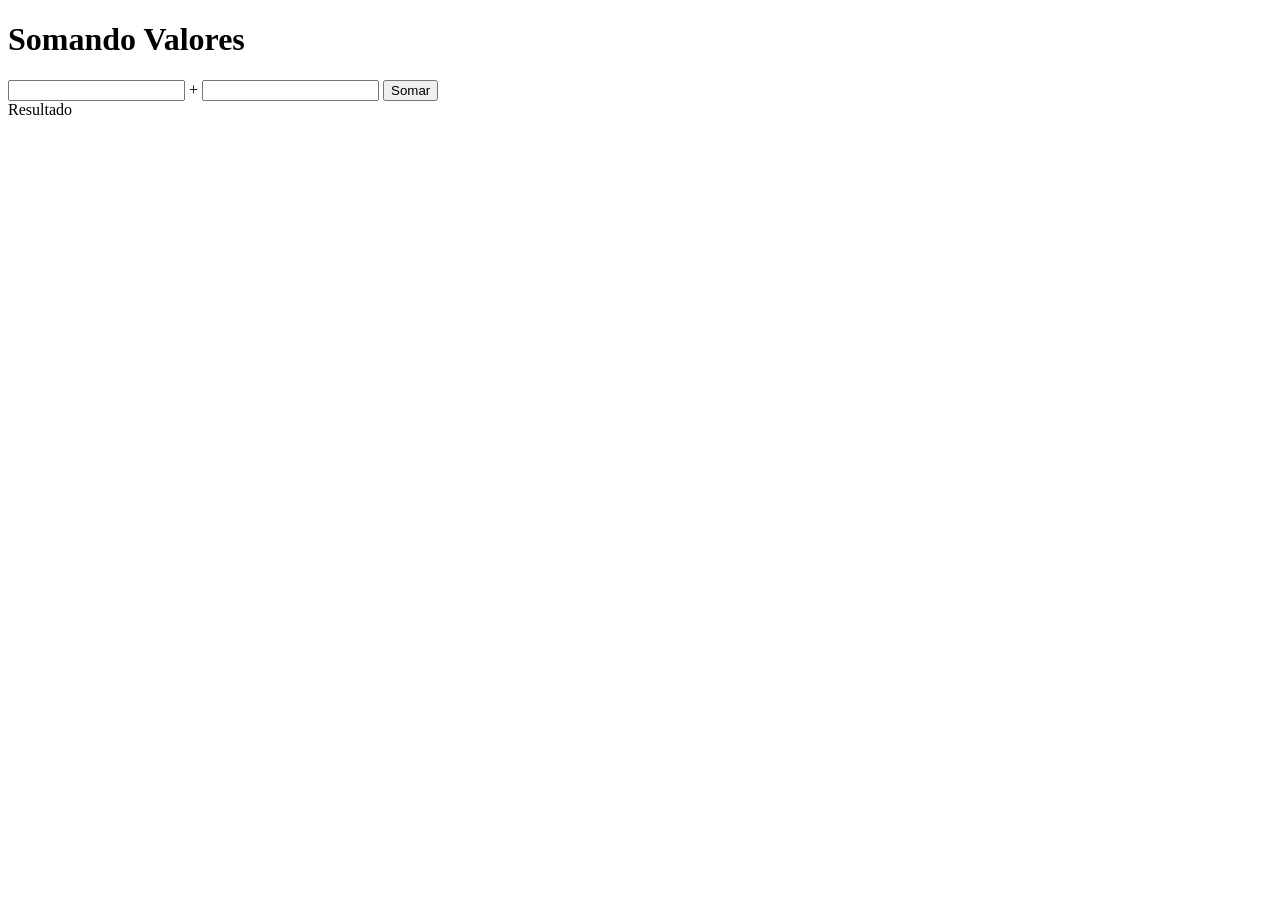
<file: ex005/index.html>
<!DOCTYPE html>
<html lang="pt-br">
<head>
    <meta charset="UTF-8">
    <meta name="viewport" content="width=device-width, initial-scale=1.0">
    <title>Somando valores</title>
</head>
<body>
    <h1>Somando Valores</h1>
    <input type="number" name="txtn1" id="txtn1"> +
    <input type="number" name="txtn2" id="txtn2">
    <input type="button" value="Somar" onclick="somar()">
    <div id="res">Resultado</div>

    <script>
        function somar() {
            var tn1 = document.getElementById('txtn1') 
            var tn2 = document.getElementById('txtn2')
            var res = document.getElementById('res')
            var n1 = Number(tn1.value)
            var n2 = Number(tn2.value)
            var s = n1 + n2
            res.innerText = `A soma entre ${n1} e ${n2} é igual a ${s}`
            
            }
    </script>
    
</body>
</html>
</file>
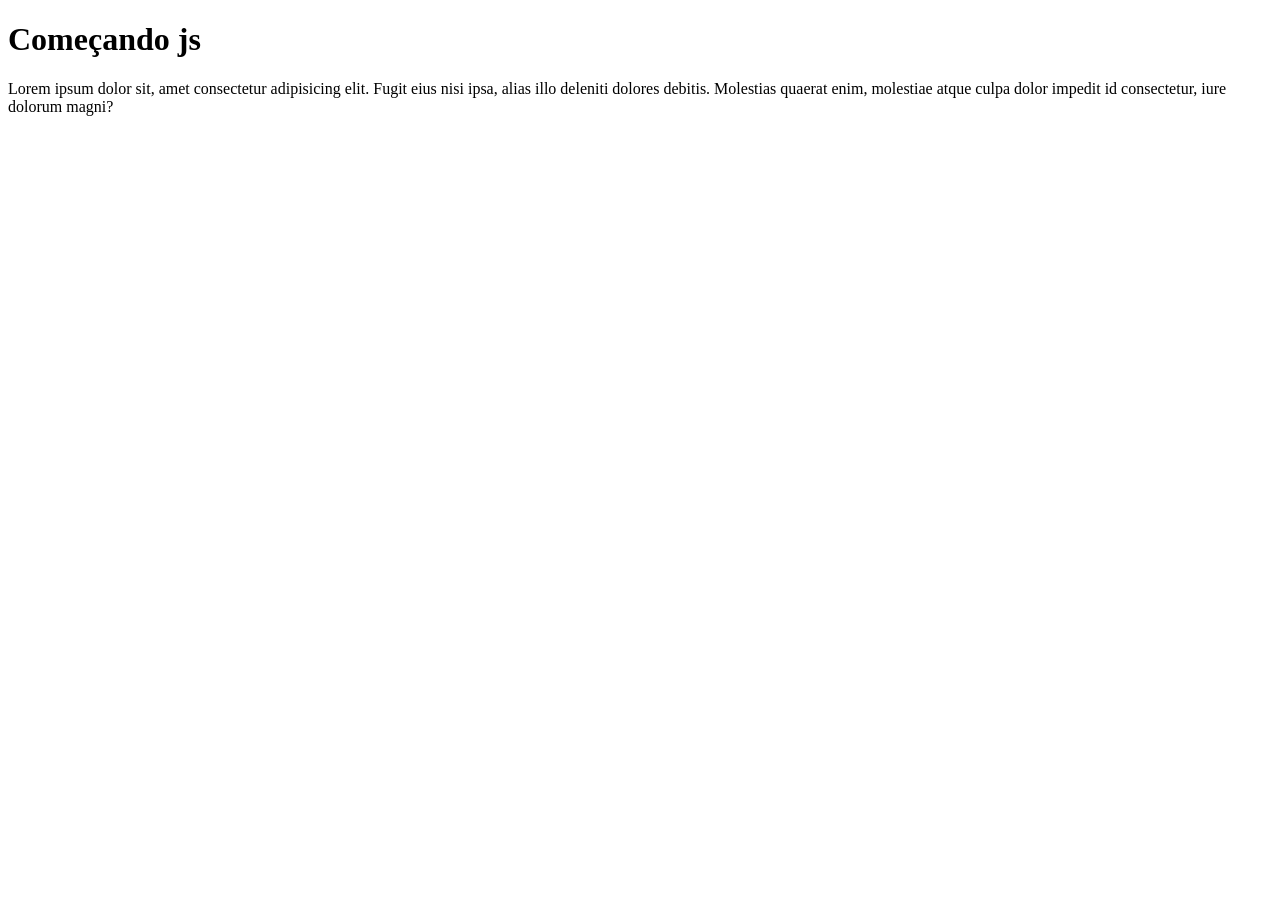
<file: exercicios/ex001/index.html>
<!DOCTYPE html>
<html lang="pt-br">
<head>
    <meta charset="UTF-8">
    <meta name="viewport" content="width=device-width, initial-scale=1.0">
    <title>Começando Js</title>
</head>
<body>
    <h1>Começando js</h1>
    <p>Lorem ipsum dolor sit, amet consectetur adipisicing elit. Fugit eius nisi ipsa, alias illo deleniti dolores debitis. Molestias quaerat enim, molestiae atque culpa dolor impedit id consectetur, iure dolorum magni?</p>
    <script>
        window.alert('Meu primeiro Script')
        window.confirm('Que bom!!')
        window.prompt('Qual é o seu nome?')
    </script>
    
</body>
</html>
</file>
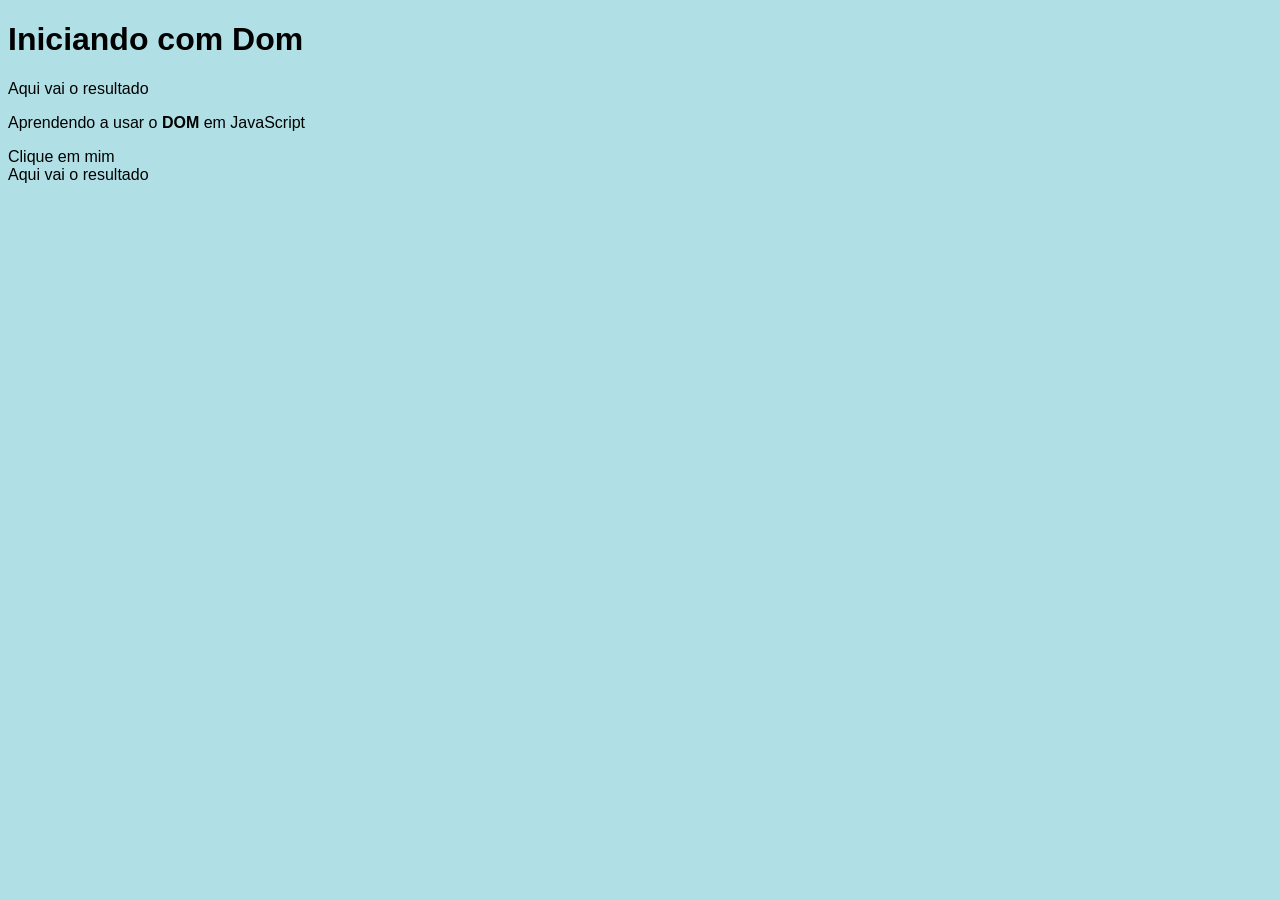
<file: exercicios/ex003/index.html>
<!DOCTYPE html>
<html lang="pt-br">
<head>
    <meta charset="UTF-8">
    <meta name="viewport" content="width=device-width, initial-scale=1.0">
    <title>Começando o DOM</title>
    <style>
        body{
            background-color: powderblue;
            font-family: Arial, Helvetica, sans-serif;

        }

    </style>
</head>
<body>
    <h1>Iniciando com Dom</h1>
    <p>Aqui vai o resultado</p>
    <p>Aprendendo a usar o <strong>DOM</strong> em JavaScript </p>
    <div id="msg">Clique em mim</div>
    <script>
        var p1 = document.getElementsByTagName('p')[0]
        document.write(p1.innerHTML)

        var d = document.getElementById('msg')

        
    </script>
    
</body>
</html>
</file>
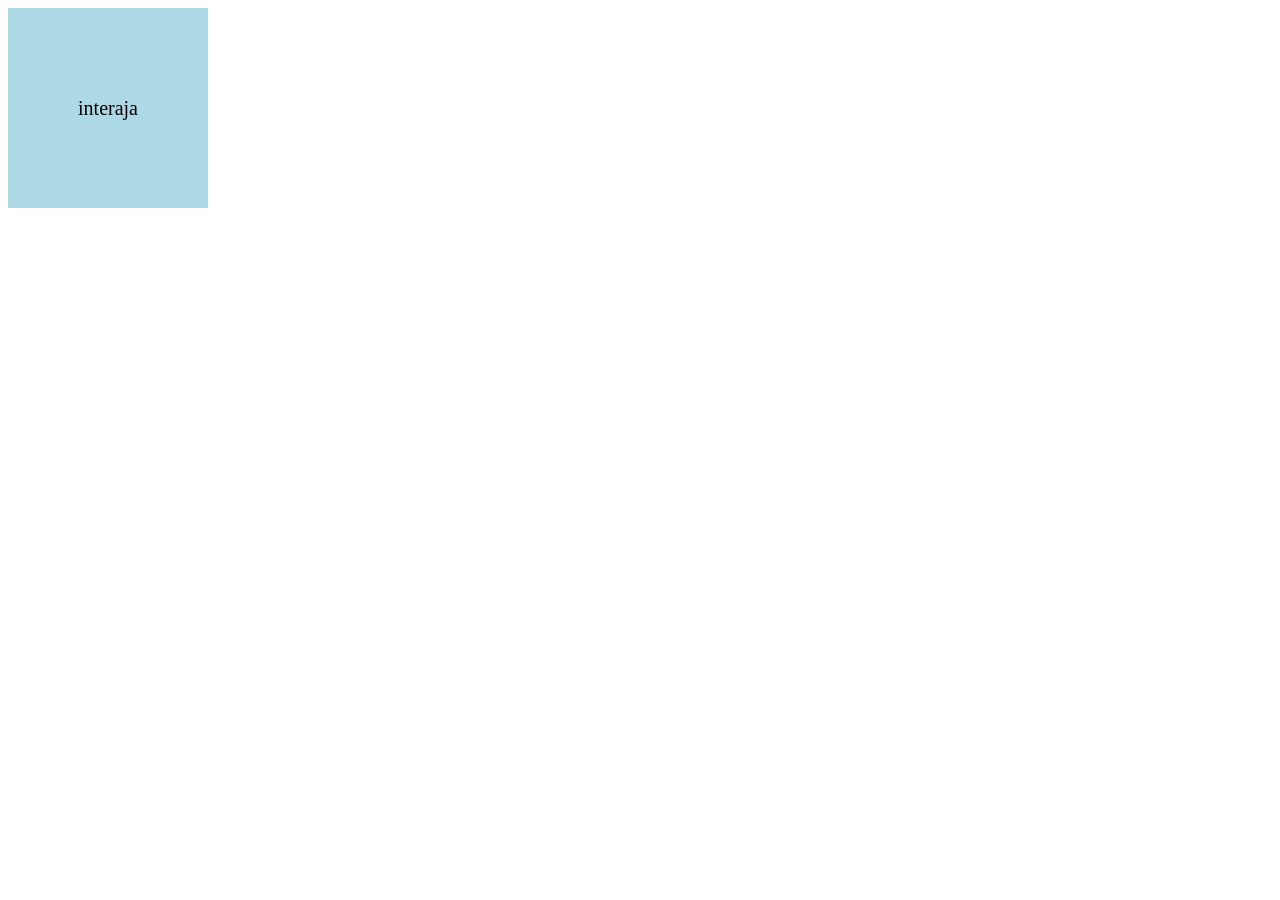
<file: exercicios/ex004/index.html>
<!DOCTYPE html>
<html lang="pt-br">
<head>
    <meta charset="UTF-8">
    <meta name="viewport" content="width=device-width, initial-scale=1.0">
    <title>Eventos DOM</title>
    <style>
        div#area{
            background-color: lightblue;
            width: 200px;
            height: 200px;
            line-height: 200px;
            text-align: center;
            font-size: 20px;
        }

    </style>
</head>
<body>
    <div id="area">
        interaja

    </div>

    <script>
    var a = document.getElementById('area')
    a.addEventListener('click', clicar)
    a.addEventListener('mouseenter', entrar)
    a.addEventListener('mouseout', sair)

        function clicar(){        
            a.innerText = 'Clicou'
            a.style.backgroundColor = 'gray'
        }
        function entrar(){
            a.innerText = 'Entrou'
            a.style.backgroundColor = 'red'
        }
        function sair(){
            a.innerText = 'Saiu'
            a.style.backgroundColor = 'green'
        }

        
    </script>
    
</body>
</html>
</file>
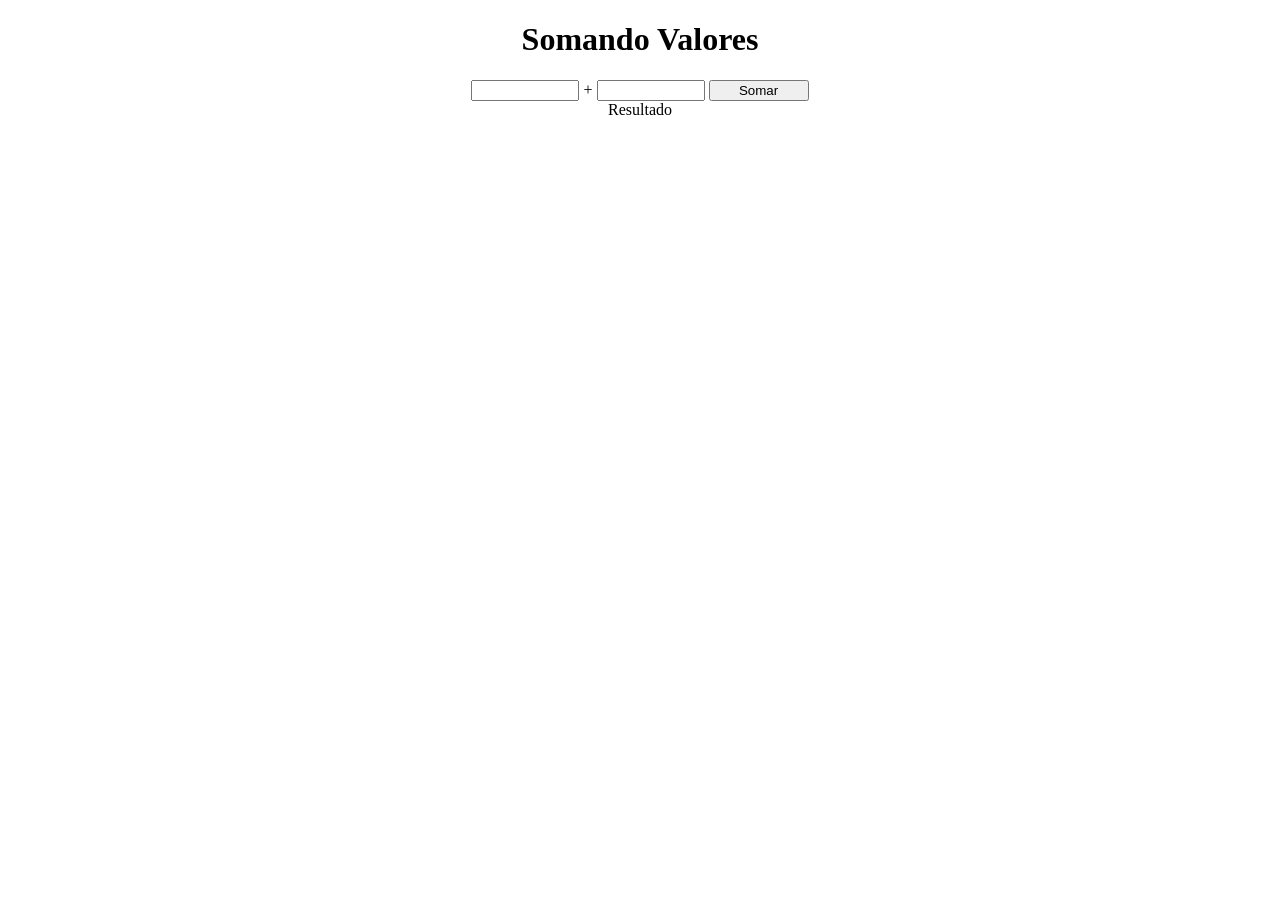
<file: exercicios/ex005/index.html>
<!DOCTYPE html>
<html lang="pt-br">
    <link rel="stylesheet" href="style.css">
<head>
    <meta charset="UTF-8">
    <meta name="viewport" content="width=device-width, initial-scale=1.0">
    <title>Somando valores</title>
</head>
<body>
    <h1>Somando Valores</h1>
    <input type="number" name="txtn1" id="txtn1"> +
    <input type="number" name="txtn2" id="txtn2">
    <input type="button" value="Somar" onclick="somar()">
    <div id="res">Resultado</div>

    <script>
        function somar() {
            var tn1 = document.getElementById('txtn1') 
            var tn2 = document.getElementById('txtn2')
            var res = document.getElementById('res')
            var n1 = Number(tn1.value)
            var n2 = Number(tn2.value)
            var s = n1 + n2
            res.innerText = `A soma entre ${n1} e ${n2} é igual a ${s}`
            
            }
    </script>
    
</body>
</html>
</file>
<file: exercicios/ex005/style.css>
@charset "UTF-8";
body{
    text-align: center;
}
h1{
    color:black;
    text-align: center;

}
input{
    font: normal;
    width: 100px;
}
</file>
